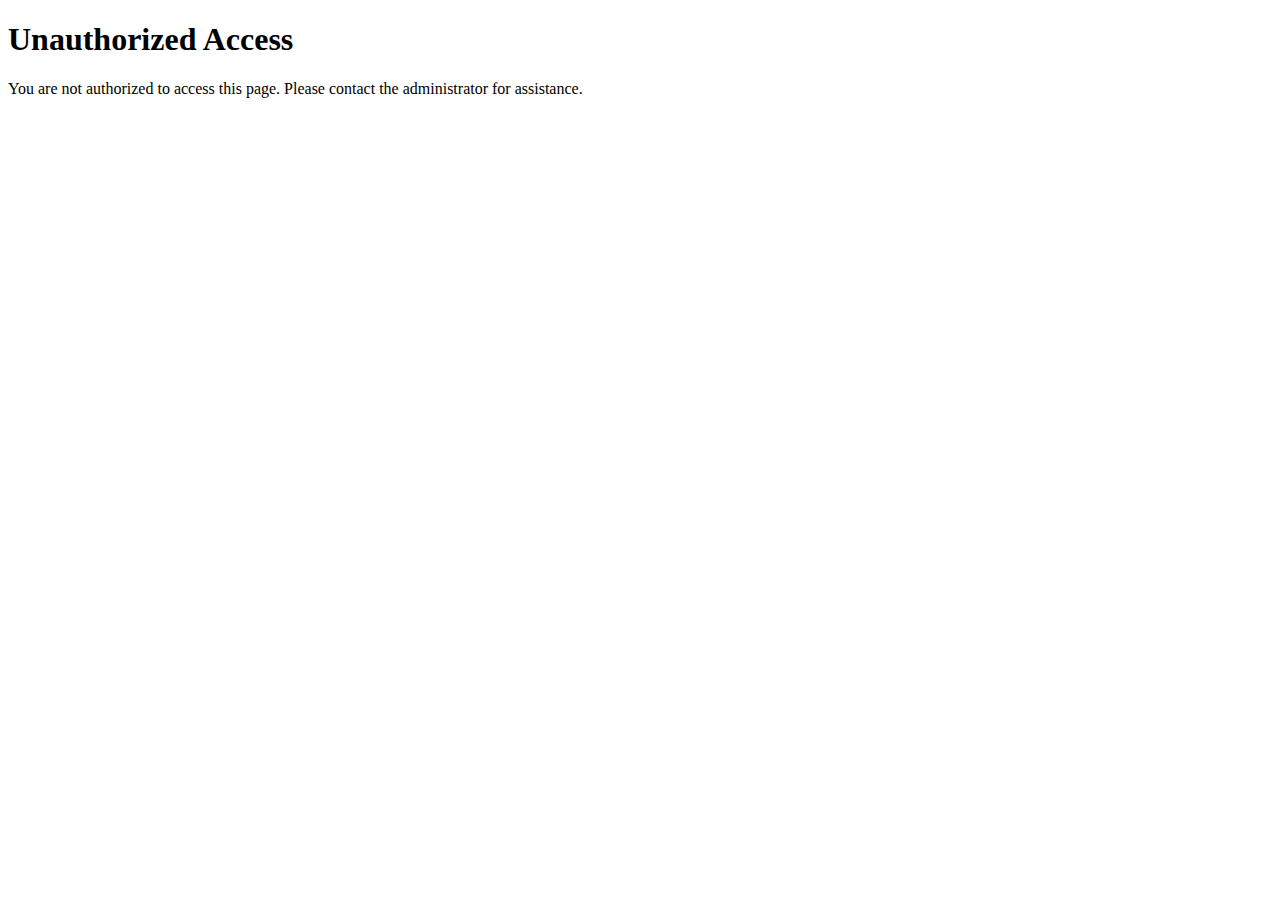
<file: index.html>
<!DOCTYPE html>
<html lang="en">
<head>
    <meta charset="UTF-8">
    <meta name="viewport" content="width=device-width, initial-scale=1.0">
    <title>Michael Studio</title>
    <link rel="stylesheet" href="styles.css">
</head>
<body>
    <div class="container" id="container" style="display:none;">
        <div class="header">
            <span id="datetime"></span>
            <span id="countdown"></span>
        </div>
        <div class="content">
            <h1>MICHAEL STUDIO</h1>
            <h2>RZECZY DO ZROBIENIA:</h2>
            <ul id="tasks">
                <li><input type="checkbox" id="task1">MEMORIES SNAP</li>
                <li><input type="checkbox" id="task2">TEST TIKTOKÓW</li>
				<li><input type="checkbox" id="task3">LAST DANCE WITH KNIFE</li>
				<li><input type="checkbox" id="task4">HORROREK we SATURDAY</li>
				<li><input type="checkbox" id="task5">ROMAN SUCK</li>
				<li><input type="checkbox" id="task6">PLANOWANIE PLAYLIST</li>
				<li><input type="checkbox" id="task7">TO DO</li>
				
                <!-- Add more tasks here -->
            </ul>
        </div>
    </div>
    <script src="script.js"></script>
    <script>
        // Prompt for password before showing content
        var password = prompt("Enter password to access the page:");
        if (password === "ROMANSUCK2024") {
            document.getElementById("container").style.display = "block";
        } else {
            alert("Incorrect password. You are not authorized to access this page.");
            window.location.href = "unauthorized.html";
        }
    </script>
</body>
</html>
</file>
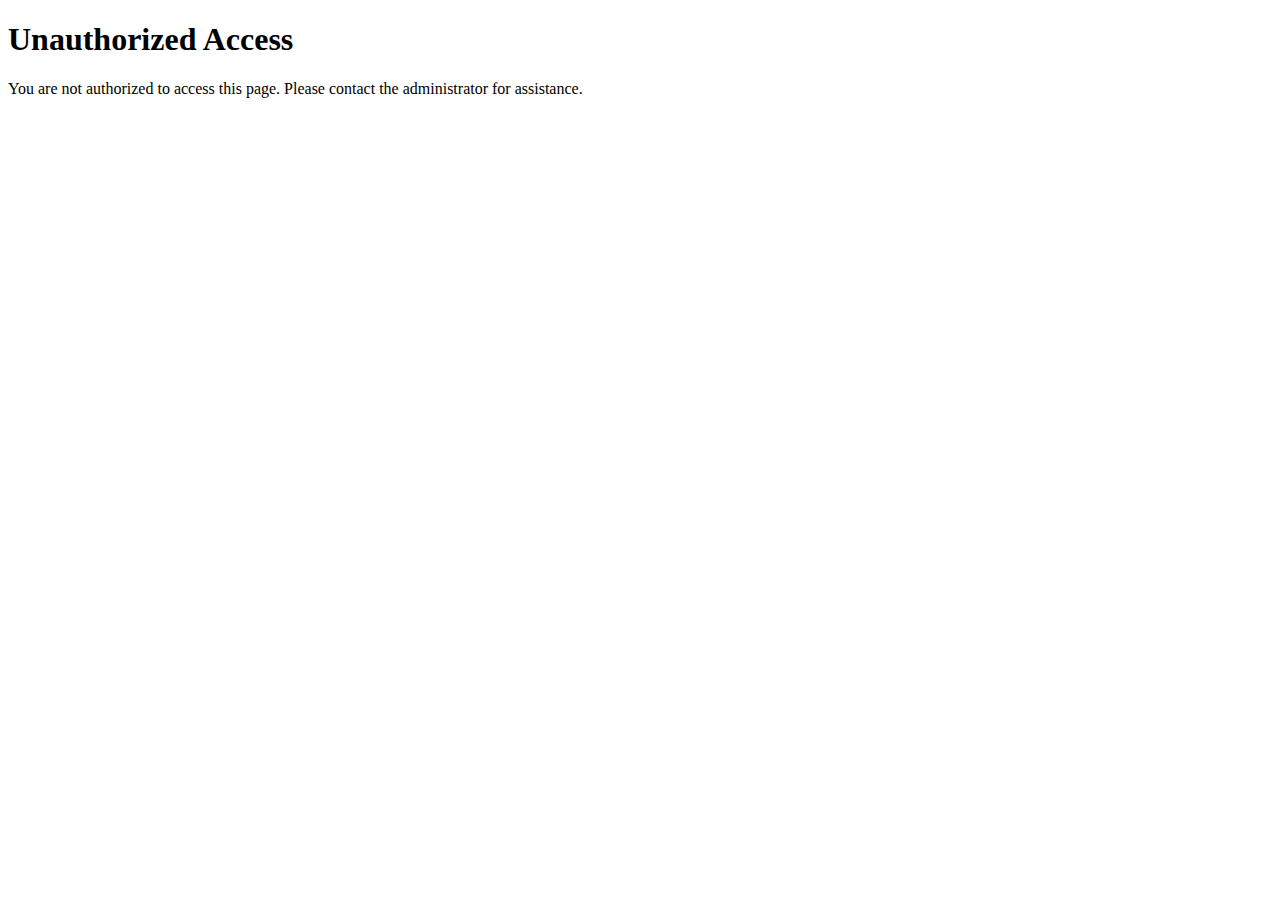
<file: unauthorized.html>
<!DOCTYPE html>
<html lang="en">
<head>
    <meta charset="UTF-8">
    <meta name="viewport" content="width=device-width, initial-scale=1.0">
    <title>Unauthorized Access</title>
</head>
<body>
    <h1>Unauthorized Access</h1>
    <p>You are not authorized to access this page. Please contact the administrator for assistance.</p>
</body>
</html>
</file>
<file: styles.css>
body {
    background-color: purple;
    color: white;
    font-family: Arial, sans-serif;
    margin: 0;
    padding: 0;
}

.container {
    max-width: 800px;
    margin: 50px auto;
    padding: 20px;
    background-color: rgba(255, 255, 255, 0.3);
    border-radius: 10px;
}

.header {
    display: flex;
    justify-content: space-between;
    margin-bottom: 20px;
}

.content {
    text-align: center;
}

#tasks {
    list-style-type: none;
    padding: 0;
}

#tasks li {
    margin-bottom: 10px;
}

input[type="checkbox"] {
    margin-right: 10px;
}
</file>
